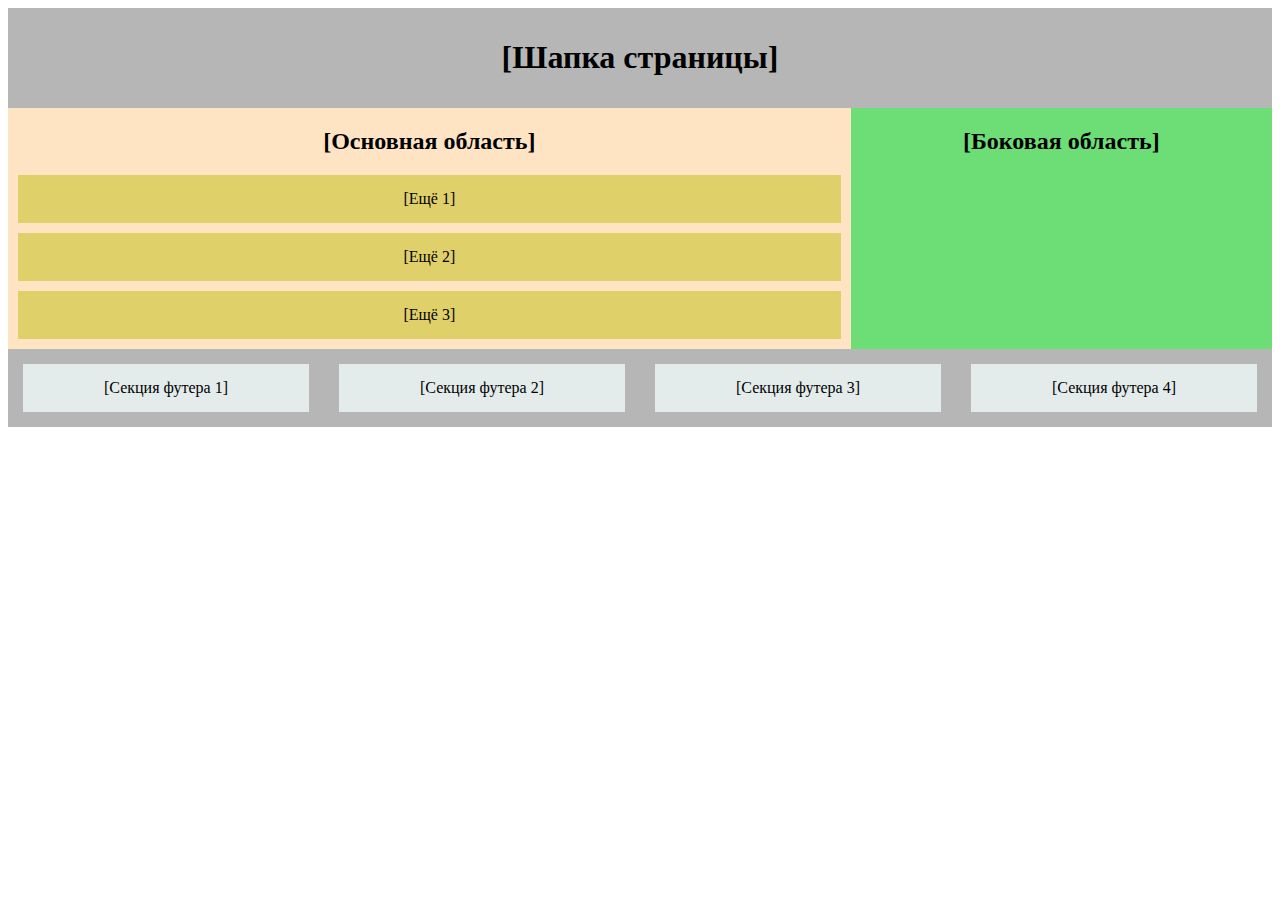
<file: index.html>
<!DOCTYPE html>
<html lang="en">
	<head>
		<meta charset="UTF-8" />
		<meta name="viewport" content="width=device-width, initial-scale=1.0" />
		<title>Grids</title>
		<link href="./css/style.css" rel="stylesheet" />
	</head>

	<body>
		<header class="header">
			<h1>[Шапка страницы]</h1>
		</header>
		<div class="container">
			<main class="main">
				<h2>[Основная область]</h2>
				<div class="main">
					<div class="more1">[Ещё 1]</div>
					<div class="more1">[Ещё 2]</div>
				</div>
				<div class="more3">[Ещё 3]</div>
			</main>
			<aside class="aside">
				<h2>[Боковая область]</h2>
			</aside>
		</div>
		<footer class="footer">
			<div class="footer_item">[Секция футера 1]</div>
			<div class="footer_item">[Секция футера 2]</div>
			<div class="footer_item">[Секция футера 3]</div>
			<div class="footer_item">[Секция футера 4]</div>
		</footer>
	</body>
</html>
</file>
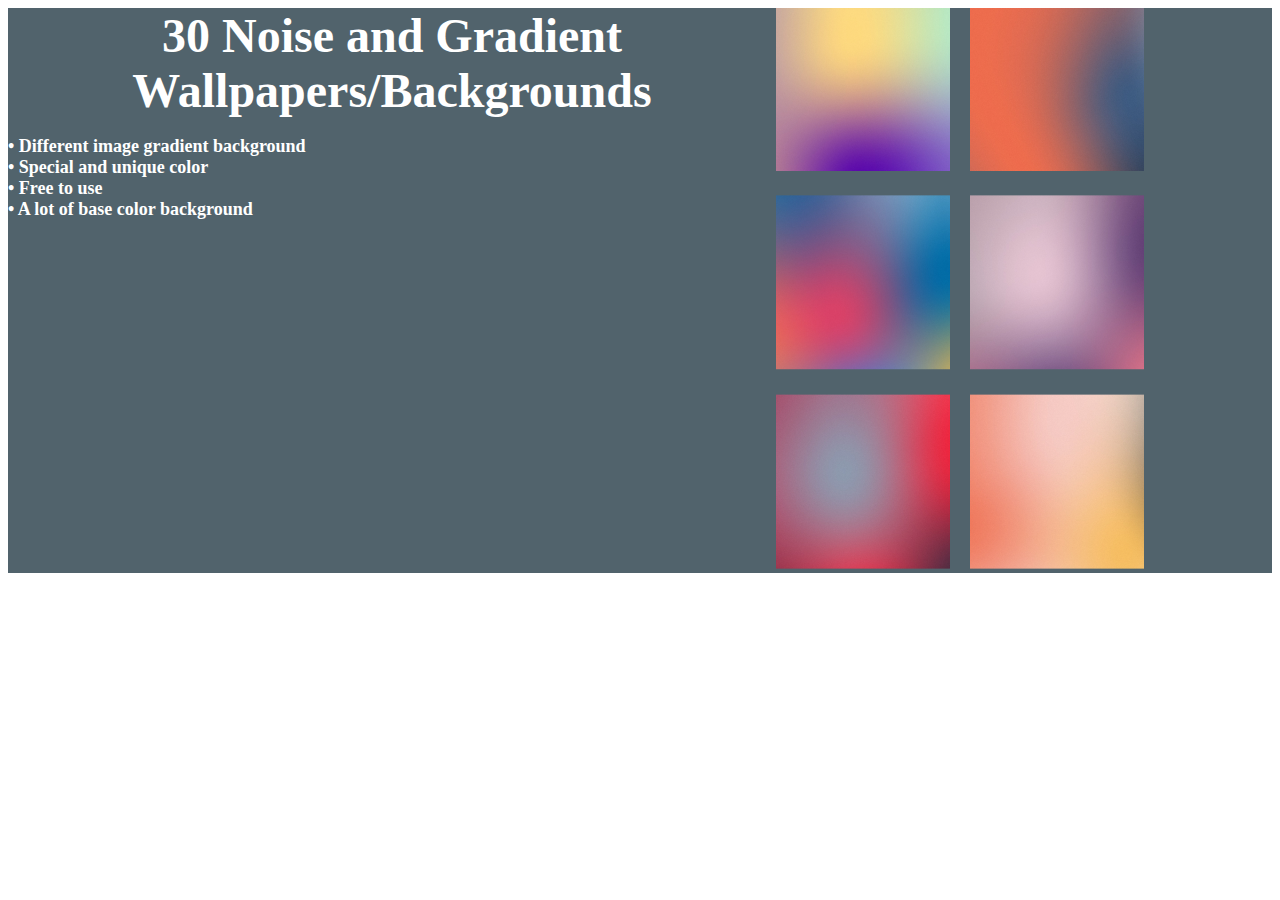
<file: grids.html>
<!DOCTYPE html>
<html lang="en">
<head>
    <meta charset="UTF-8">
    <meta name="viewport" content="width=device-width, initial-scale=1.0">
    <link rel="stylesheet" href="./css/grids.css">
    <title>Grids</title>
</head>


<body>
    <div class="container">
            <div class="text">
                <div class="text1">30 Noise and Gradient 
                    Wallpapers/Backgrounds</div><br>
                <div class="text2">&#8226; Different image gradient background</div>
                <div class="text2">&#8226; Special and unique color</div>
                <div class="text2">&#8226; Free to use</div>
                <div class="text2">&#8226; A lot of base color background</div>
            </div>
        
    <div class="colors">
        <div class="color color1"><img src="./assets/images/1.png"> </div>
        <div class="color color2"><img src="./assets/images/2.png"></div>
        <div class="color color3"><img src="./assets/images/3.png"></div>
        <div class="color color4"><img src="./assets/images/4.png"></div>
        <div class="color color5"><img src="./assets/images/5.png"></div>
        <div class="color color6"><img src="./assets/images/6.png"></div>
      </div>  
    
</body>
</html>
</file>
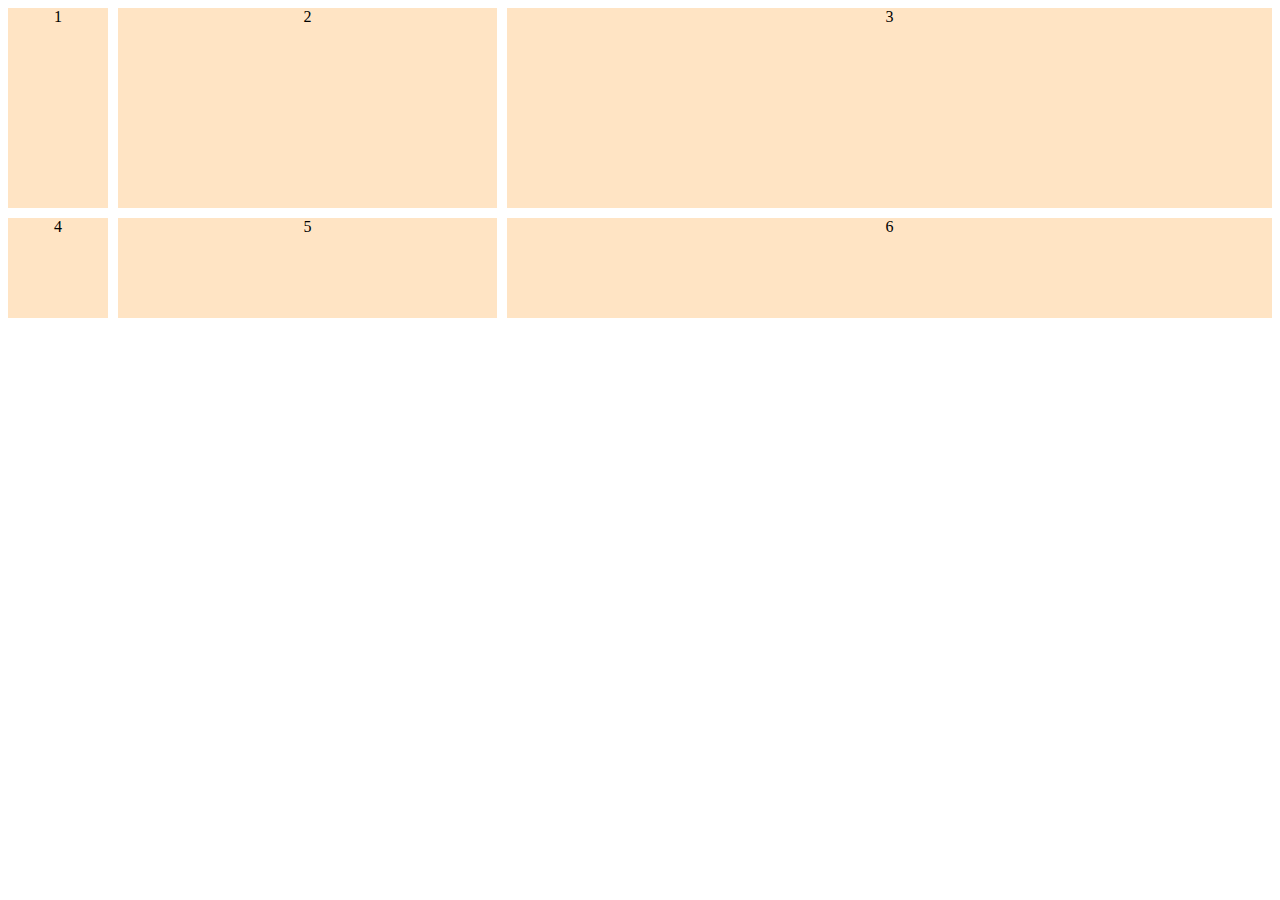
<file: index1.html>
<!DOCTYPE html>
<html lang="en">
<head>
    <meta charset="UTF-8">
    <meta name="viewport" content="width=device-width, initial-scale=1.0">
    <link rel="stylesheet" href="./css/style1.css">
    <title>Document</title>
</head>


<body>
  <div class="container">
    <div class="cell cell1">1</div>
    <div class="cell cell2">2</div>
    <div class="cell cell3">3</div>
    <div class="cell cell4">4</div>
    <div class="cell cell5">5</div>
    <div class="cell cell6">6</div>
  </div>  
</body>
</html>
</file>
<file: css/style.css>
.header {
	text-align: center;
	background-color: rgb(182, 182, 182);
	padding: 10px 0 10px 0;
}

.container {
	display: grid;
	grid-template-columns: 2fr 1fr;
}

.main {
	text-align: center;
	background-color: bisque;
}

.main_inner {
	display: grid;
	grid-template-columns: 1fr 1fr;
}

.more1, .more3 {
	background-color: rgb(224, 208, 105);
	padding: 15px;
	margin: 10px;
}


.aside {
	background-color: rgb(109, 222, 118);
	text-align: center;
}

.footer {
	display: grid;
	grid-template-columns: 1fr 1fr 1fr 1fr;
	background-color: rgb(182, 182, 182);
}

.footer_item {
	background-color: rgb(227, 235, 235);
	text-align: center;
	margin: 15px;
	padding: 15px;
}
</file>
<file: css/grids.css>
.container{
    display: grid;
    background-color: #51636C;
    grid-template-columns: 6fr 1fr 1fr;
    grid-template-rows: 6fr ;
}

.text {
	text-align: center;
	background-color: #51636C;
}

.text1{
    color: #FFF;
font-family: Raleway;
font-size: 48px;
font-style: normal;
font-weight: 800;
line-height: normal;
text-align: center;
}
.text2 {
    color: #FFF;
font-family: Raleway;
font-size: 18px;
font-style: normal;
font-weight: 600;
line-height: normal;
text-align: center;
text-align: left;
}


.colors {
    display: grid;
    grid-template-columns: 1fr 1fr;
    grid-template-rows: repeat(6, 1fr)
	background-color: rgb(109, 222, 118);
    grid-gap: 20px;
	text-align: center;
}
</file>
<file: css/style1.css>
.container {
    display: grid;
    grid-template-columns: 100px 30% 1fr;
    grid-template-rows: 200px 100px 1fr;
    grid-gap: 10px;
}

.cell{
    background-color: bisque;
    text-align: center;
}
</file>
